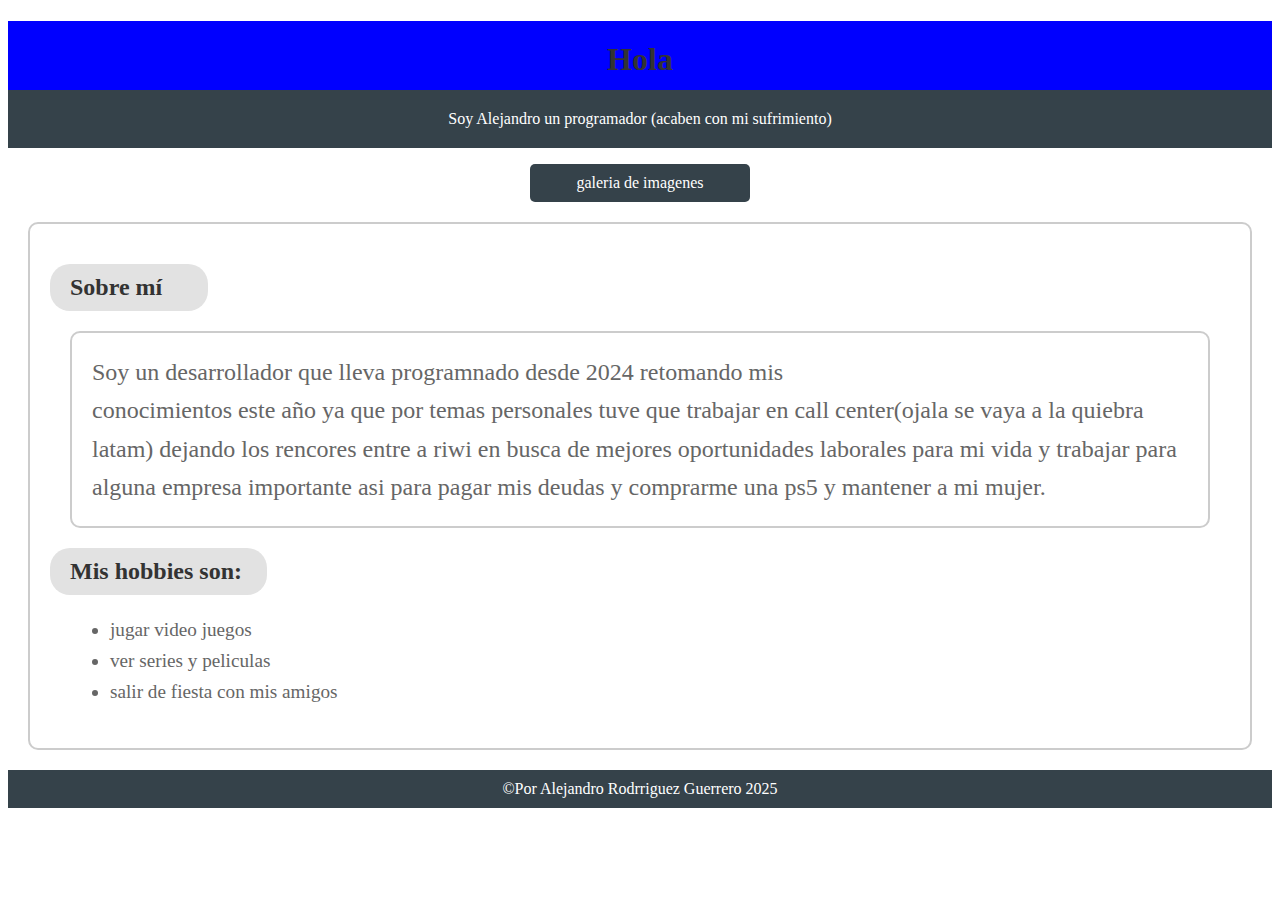
<file: landing page.html/index.html>
<!DOCTYPE html>
<html lang="en">
<head>
    <meta charset="UTF-8">
    <meta name="viewport" content="width=device-width, initial-scale=1.0">
    <link rel="stylesheet" href="style.css">
    <title>Portafolio</title>
</head>
<body>
    <header>
        <h1 class="title">Hola</h1>
        <p class="alejo">Soy Alejandro un programador (acaben con mi sufrimiento)</p>
        <a class="botom" href="galeria.html">galeria de imagenes</a>
    </header>
    <section class="cuadrado">
        <h2 class="sub-tittle">Sobre mí</h2>
        <p class="text">Soy un desarrollador que lleva programnado desde 2024 retomando mis <br>
            conocimientos este año ya que por temas personales tuve que trabajar en call center(ojala se vaya a la quiebra latam)
            dejando los rencores entre a riwi  en busca de mejores oportunidades laborales para mi vida  y trabajar para <br>
            alguna empresa importante asi para pagar mis deudas y comprarme una ps5 y mantener a mi mujer.</p>
        <h2 class="sub-tittle2">Mis hobbies son:</h2>
        <ul class="hobbies">
            <li>jugar video juegos</li>
            <li>ver series y peliculas</li>
            <li>salir de fiesta con mis amigos</li>
        </ul>
        </section>
    <footer class="footer">&COPY;Por Alejandro Rodrriguez Guerrero 2025</footer>
</body>
</html>
</file>
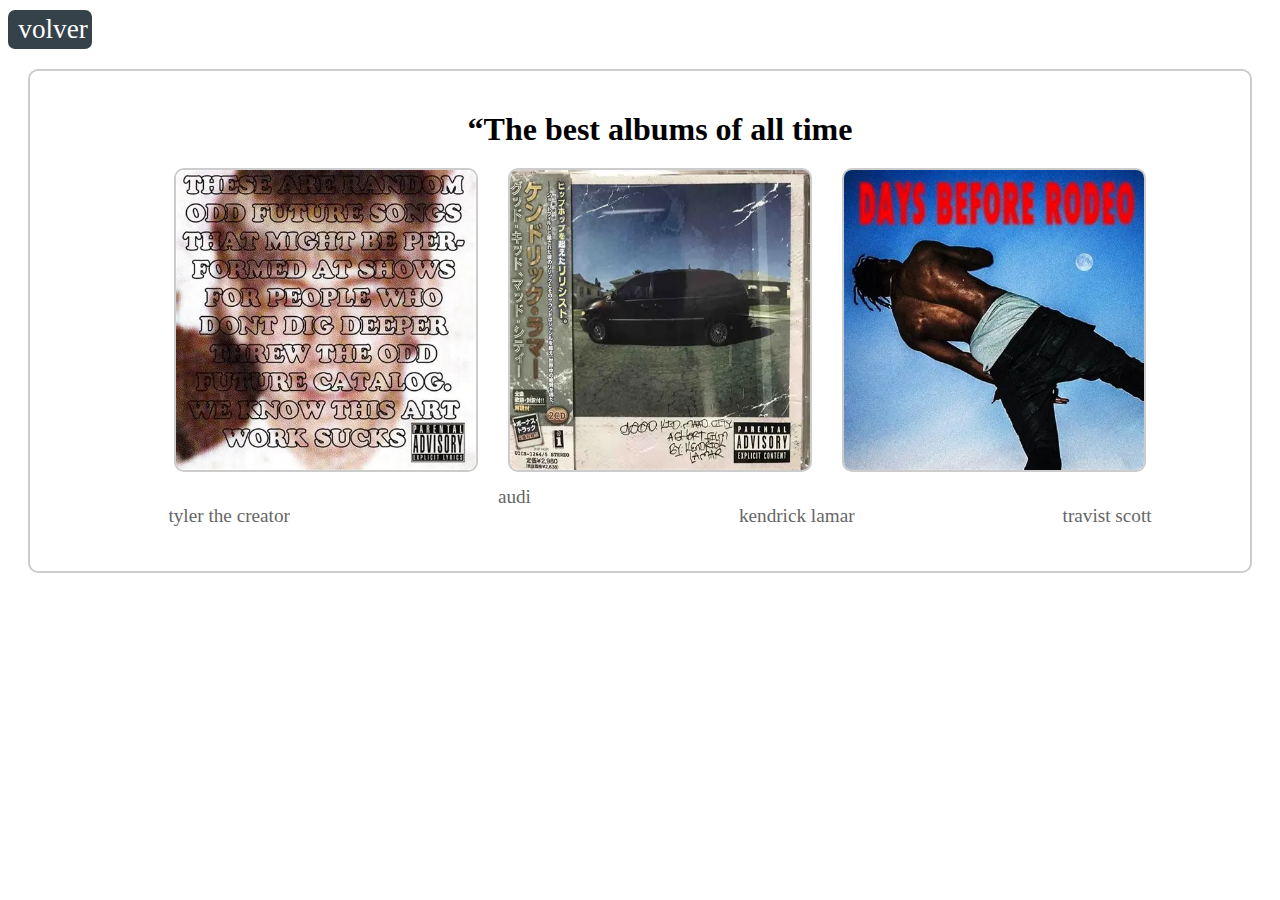
<file: landing page.html/galeria.html>
<!DOCTYPE html>
<html lang="en">
<head>
    <meta charset="UTF-8">
    <meta name="viewport" content="width=device-width, initial-scale=1.0">
    <link rel="stylesheet" href="../landing page.html/style.css ">
    <title>imagenes</title>
</head>
<body>
    <nav><a class="botom2" href="../landing page.html/index.html">volver</a></nav>          
    <header class="cuadrado">
    <h1 class="albums">“The best albums of all time</h1>
    <picture class="imagenes">
        <img src="../img/OIP (1).webp" alt="">
        <img src="../img/OIP (2).webp" alt="">
        <img src="../img/OIP.webp" alt="">
        <section class="texto">
        <p>tyler the creator</p>
        audi
        <p>kendrick lamar</p>
        <p>travist scott</p>
    </section>
    </picture>
    </header>
</body>
</html>
</file>
<file: landing page.html/style.css>
body* {
    font-family: Arial, sans-serif;
    background-color: #f4f4f4;
    margin: 0;
    padding: 0;
    /* Eliminé el padding-bottom */
    min-height: 100vh; /* Agregué esto */
    display: flex; /* Agregué esto */
    flex-direction: column; /* Agregué esto */
}

.title {
    color: #333333;
    text-align: center;
    padding: 20px 0;
    margin-top: -20px 0;
    background-color: blue;
}
.botom {
    display: block;
    width: 200px;
    margin: 10px auto;
    padding: 10px;
    background-color: #35424a;
    color: #ffffff;
    text-align: center;
    text-decoration: none;
    border-radius: 5px;
}

.alejo {
    background-color: #35424a;
    color: #ffffff;
    padding: 20px 0;
    margin-top: -30px;
    text-align: center;
}

.sub-tittle {
    color: #333333;
    width: 10%;
    border-radius: 20px;
    background-color: #e2e2e2;
    padding: 10px 20px;
    margin-top: 20px;
    display: flex;
    justify-content: left;
}

.text {
    font-size: 1.5rem;
    line-height: 1.6;
    color: #666666;
    margin: 20px;
    padding: 20px;
    border: 2px solid #cccccc;
    border-radius: 10px;
}

.sub-tittle2 {
    color: #333333;
    width: 15%;
    border-radius: 20px;
    background-color: #e2e2e2;
    padding: 10px 20px;
    margin-top: 20px;
    display: flex;
    justify-content: left;
}

.hobbies {
    font-size: 1.2rem;
    line-height: 1.6;
    color: #666666;
    margin: 20px;
}

.cuadrado {
    background-color: #ffffff;
    border: 2px solid #cccccc;
    border-radius: 10px;
    padding: 20px;
    margin: 20px;
}

.footer {
    background-color: #35424a;
    color: white;
    text-align: center;
    padding: 10px 0;
    margin-top: auto; /* Esto empuja el footer al final */
}
.albums {
    width: 100%;
    display: flex;
    flex-wrap: wrap;
    justify-content: center;
    gap: 20px;
    margin: 20px;
}
.texto{
    display: flex;
    justify-content: center;
    font-size: 1.2rem;
    line-height: 1.6;
    color: #666666;
    gap: 13rem;
    margin: -20px;
}
.imagenes {
    width: 100%;
    display: flex;
    flex-wrap: wrap;
    justify-content: center;
    gap: 30px;
    margin: 20px;
}
.imagenes img {
    max-width: 300px;
    border: 2px solid #cccccc;
    border-radius: 10px;
    gap: 20px;
}
.botom2{
    display: block;
    font-size: 1.7rem;
    text-decoration: none;
    display: flex;
    justify-content: right;
    color: white;
    padding: 4px;
    margin-top: 10px;
    border-radius: 7px;
    width: 6%;
    background-color: #35424a;
}
</file>
